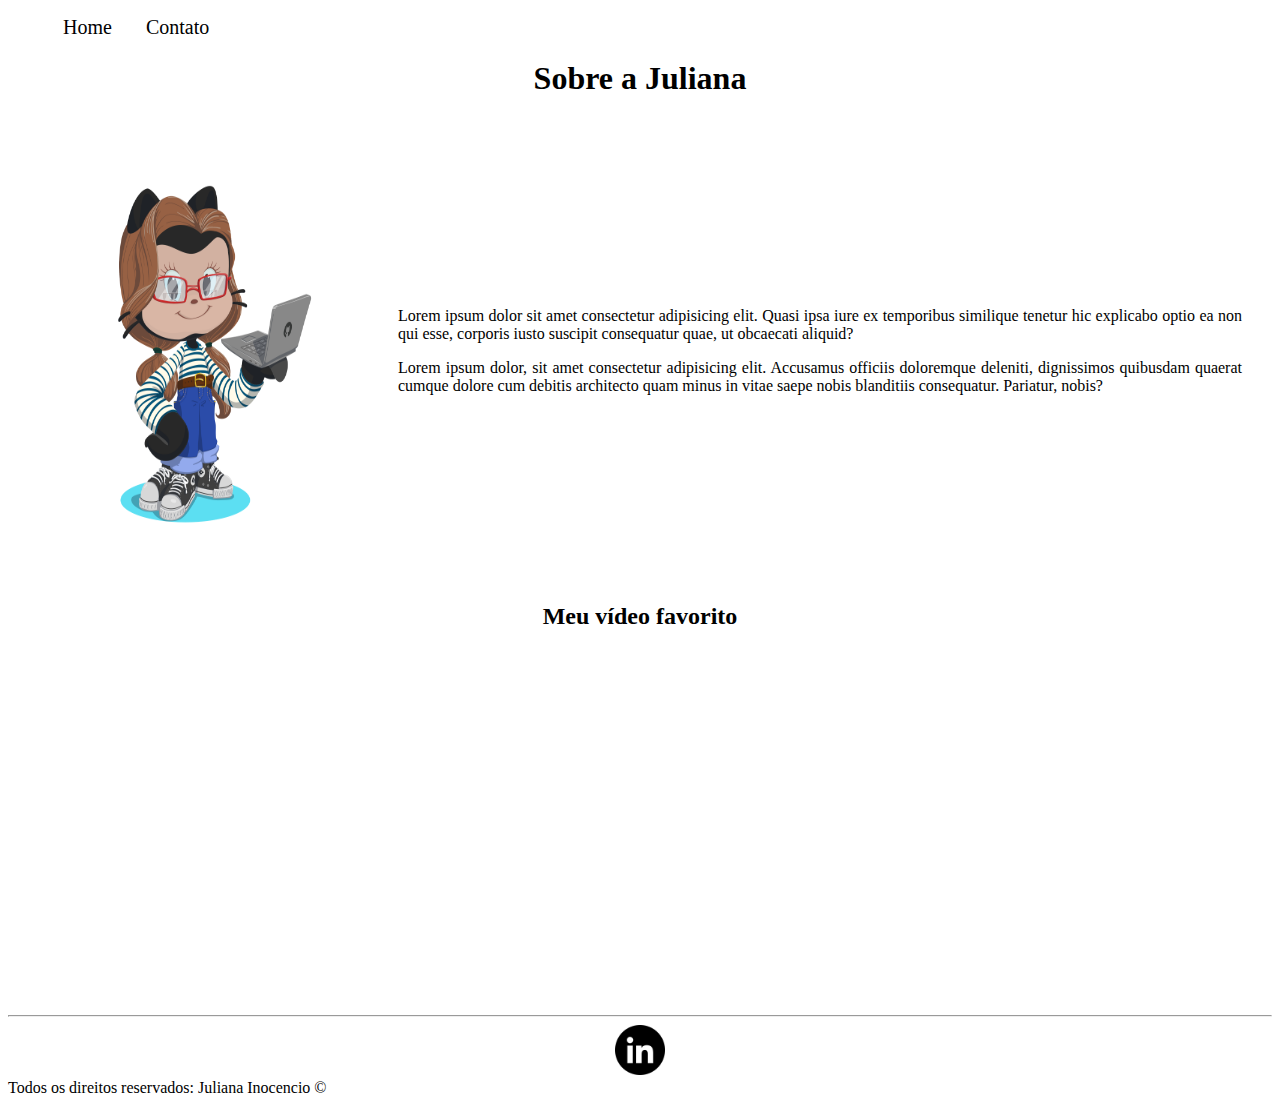
<file: index.html>
<!DOCTYPE html>
<html lang="pt-br">
<head>
    <meta charset="UTF-8">
    <meta http-equiv="X-UA-Compatible" content="IE=edge">
    <meta name="viewport" content="width=device-width, initial-scale=1.0">
    <title>Meu Perfil</title>
    <link rel="stylesheet" href="assets/css/style.css">
</head>
<body>
    <ul id="menu">
        <li>
            <a href="index.html"> Home</a>
        </li>
        <li>
            <a href="contato.html"> Contato</a>
        </li>
    </ul>


    <h1 class="center"> Sobre a Juliana</h1>
    <div class = "container">
        <div>
            <img class="br-50 wh-300 p-30" src="assets/img/eu.png" alt="Foto do GitHub">
        </div>
        <div class="p-30">
            <p class ="justify">
                Lorem ipsum dolor sit amet consectetur adipisicing elit. Quasi ipsa iure ex temporibus similique tenetur hic explicabo optio ea non qui esse, corporis iusto suscipit consequatur quae, ut obcaecati aliquid?
            </p >
            <p class="justify">
                Lorem ipsum dolor, sit amet consectetur adipisicing elit. Accusamus officiis doloremque deleniti, dignissimos quibusdam quaerat cumque dolore cum debitis architecto quam minus in vitae saepe nobis blanditiis consequatur. Pariatur, nobis?
            </p>
        </div>
    
    
    </div>
    <h2 class="center"> Meu vídeo favorito</h2>
    <div class="container mb-50" >
        <iframe width="560" height="315" src="https://www.youtube.com/embed/bBD8M3WFrAw" title="YouTube video player" frameborder="0" allow="accelerometer; autoplay; clipboard-write; encrypted-media; gyroscope; picture-in-picture; web-share" allowfullscreen></iframe>    </div>
<hr>
    <footer>
        <div class="container">
            <a href="https://www.linkedin.com/in/juliana-inocencio/">
                <img class="tm-social" p-30 src="assets/img/linkedin.png" alt="Logo do linkedin">
            </a>
        </div>

        Todos os direitos reservados: Juliana Inocencio &copy
    </footer>

    <script src="./assets/script/script.js"></script>

</body>
</html>
</file>
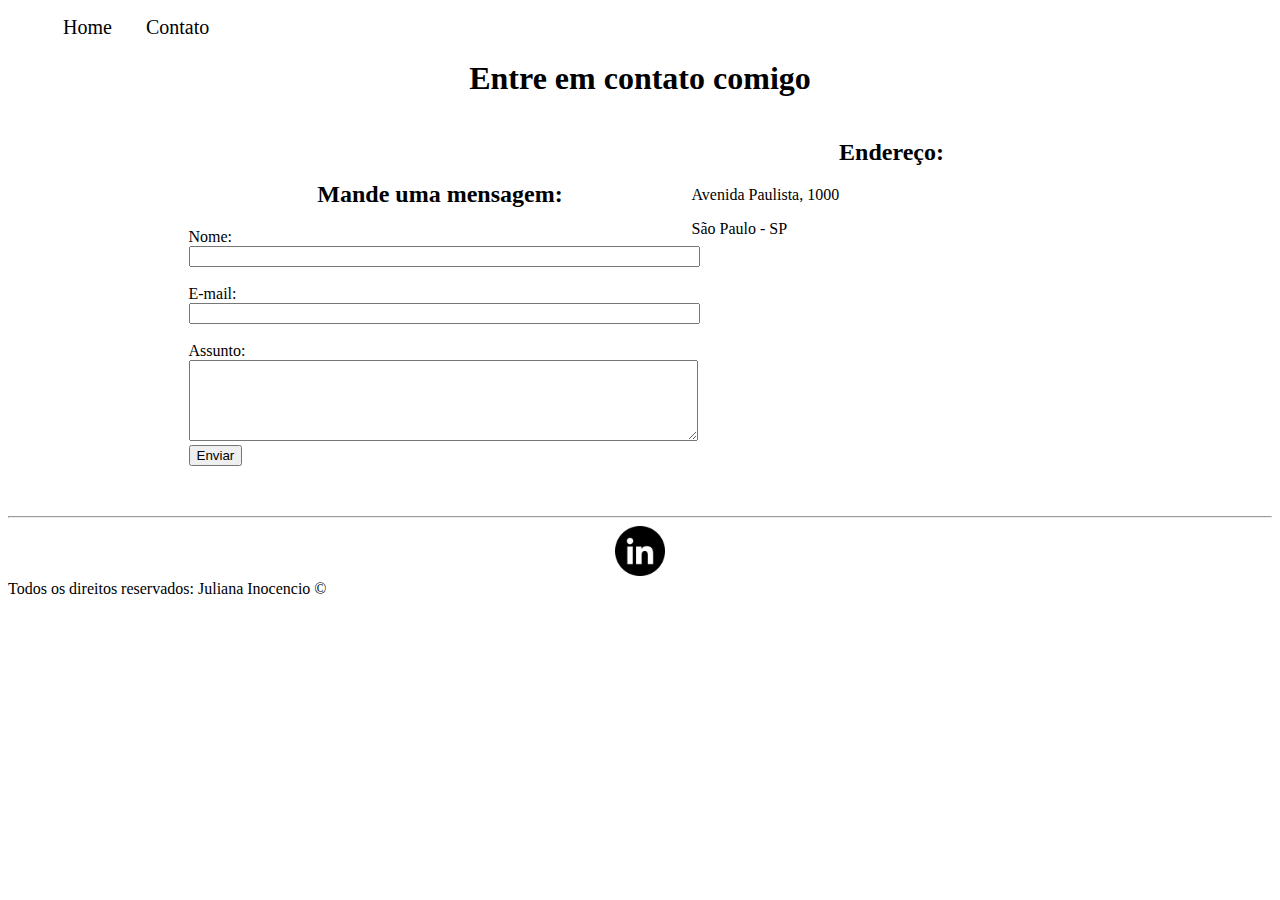
<file: contato.html>
<!DOCTYPE html>
<html lang="pt-br">
<head>
    <meta charset="UTF-8">
    <meta http-equiv="X-UA-Compatible" content="IE=edge">
    <meta name="viewport" content="width=device-width, initial-scale=1.0">
    <title>Contato</title>
    <link rel="stylesheet" href="assets/css/style.css">
</head>
<body>    
    <ul id="menu">
    <li>
        <a href="index.html"> Home</a>
    </li>
    <li>
        <a href="contato.html"> Contato</a>
    </li>
</ul>
    <h1 class="center">Entre em contato comigo</h1>


    <div class="container">
        <div>
            <h2 class="center">Mande uma mensagem: </h2>
            <form>
                <label for="nome"> Nome: </label> <br>
                <input type="text"id="nome">
                <br>
                <br>
                <label for="email"> E-mail: </label> <br>
                <input type="email"id="email">
            <br>
            <br>
                <label for="assunto"> Assunto: </label> <br>
                <textarea name="assunto" id="assunto" cols="60" rows="5"></textarea>
                <br>
            <button>Enviar</button> 
            </form>
            </div>
            <div>
                <h2 class="center">Endereço: </h2>
                <p>Avenida Paulista, 1000</p>
                <p>São Paulo - SP</p>
                <iframe src="https://www.google.com/maps/embed?pb=!1m18!1m12!1m3!1d3657.098169299236!2d-46.65451252564173!3d-23.564917461720896!2m3!1f0!2f0!3f0!3m2!1i1024!2i768!4f13.1!3m3!1m2!1s0x94ce5994f2e15a7d%3A0xdeb92126793e5e90!2sAv.%20Paulista%2C%201000%20-%20Bela%20Vista%2C%20S%C3%A3o%20Paulo%20-%20SP%2C%2001310-100!5e0!3m2!1spt-BR!2sbr!4v1683571456407!5m2!1spt-BR!2sbr" width="400" height="250" style="border:0;" allowfullscreen="" loading="lazy" referrerpolicy="no-referrer-when-downgrade"></iframe>
            </div>
        </div>

        <hr>
    <footer>
        <div class="container">
            <a href="https://www.linkedin.com/in/juliana-inocencio/">
                <img class="tm-social" p-30 src="assets/img/linkedin.png" alt="Logo do linkedin">
            </a>
        </div>

        Todos os direitos reservados: Juliana Inocencio &copy
    </footer>

    <script src="./assets/script/script.js"></script>
</body>
</html>
</file>
<file: assets/css/style.css>
/*Estilos da página index.html*/

.center{
    text-align: center;
}

.justify{
    text-align: justify;
}
.container{
    display: flex;
    flex-flow: row;
    justify-content: center;
    align-items: center;
}

#menu li{
    display: inline;
    padding: 15px;
    
}

#menu li a{
    text-decoration: none;
    color: black;
    font-size: 20px;

}

#menu li a:hover{
    color: gray
}

.p-30{
    padding: 30px;
}

.br-50{
    border-radius: 50%;
}

.wh-300{
    width: 300px;
    height: 400px;

}

.tm-social{
    width: 50px;
    height: 50px;

}

.mb-50{
    margin-bottom: 50px;
}

/*Estilos da página contato.html*/
</file>
